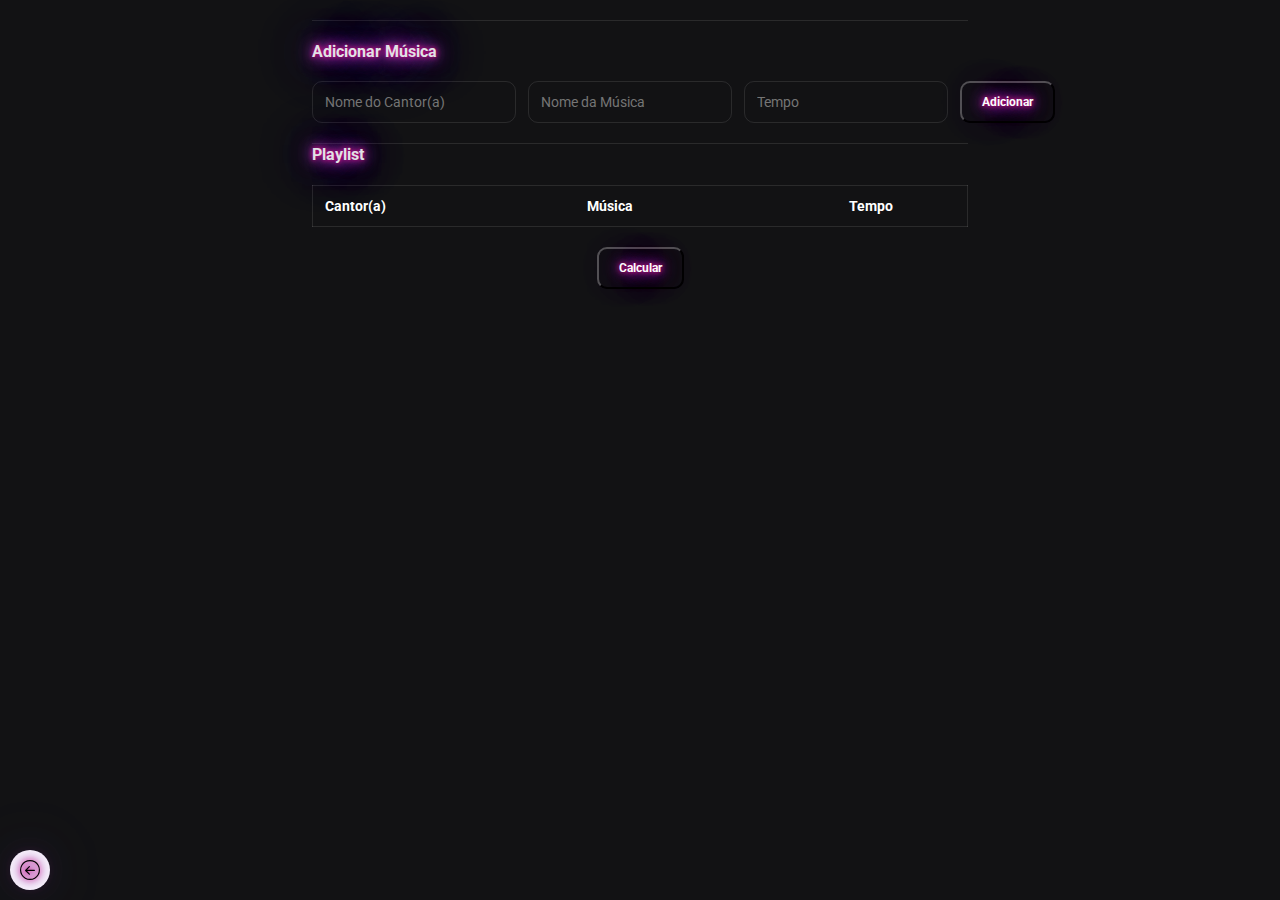
<file: index.html>
<!DOCTYPE html>
<html>

<head>
  <link rel="preconnect" href="https://fonts.googleapis.com">
  <link rel="preconnect" href="https://fonts.gstatic.com" crossorigin>
  <link href="https://fonts.googleapis.com/css2?family=Roboto:ital,wght@0,100;0,300;0,400;0,500;0,700;0,900;1,100;1,300;1,400;1,500;1,700;1,900&display=swap" rel="stylesheet">
  <title>PLAYLIST</title>
  <link href="https://cdn.jsdelivr.net/npm/bootstrap@5.3.3/dist/css/bootstrap.min.css" rel="stylesheet" integrity="sha384-QWTKZyjpPEjISv5WaRU9OFeRpok6YctnYmDr5pNlyT2bRjXh0JMhjY6hW+ALEwIH" crossorigin="anonymous">
  <link rel="stylesheet" href="https://cdn.jsdelivr.net/npm/bootstrap-icons@1.11.3/font/bootstrap-icons.min.css">
  <script>
    dayjs.locale('pt-br')
  </script>

  <script type="text/javascript" src="./index.js" defer=""></script>
  <link rel="stylesheet" href="index.css">
</head>

<body>
  

  <div class="container">

    <form onsubmit="adicionarMusica(event)">
      <fieldset>
        <legend>Adicionar Música</legend>
        <div>
          <div class="input-wrapper">
            <input type="text" placeholder="Nome do Cantor(a)" name="cantora" required>
          </div>
          <div class="input-wrapper">
            <input type="text" placeholder="Nome da Música" name="musica" required>
          </div>
          <div class="input-wrapper">
            <input type="number" placeholder="Tempo" name="tempo" required>
          </div>
          <button type="submit">Adicionar</button>
        </div>
      </fieldset>
    </form>

    <section class="playlist">
      <h2>Playlist</h2>

      <div>
        <table>
          <thead>
            <tr>
              <th>Cantor(a)</th>
              <th>Música</th>
              <th>Tempo</th>
            </tr>
          </thead>
          <tbody>
            
          </tbody>
        </table>
      </div>


      
      <div class="calcular-button">
        <button onclick="calcularTempoTotal()">Calcular</button>
        <p id="tempo-total"></p>
      </div>
    </section>


    <a href="pagina.html" class="button-left"><i class="bi bi-arrow-left-circle"></i></a>

  </div>
  <script src="./index.js"></script>

</body>
<script src="https://cdn.jsdelivr.net/npm/bootstrap@5.3.3/dist/js/bootstrap.bundle.min.js" integrity="sha384-YvpcrYf0tY3lHB60NNkmXc5s9fDVZLESaAA55NDzOxhy9GkcIdslK1eN7N6jIeHz" crossorigin="anonymous"></script>


</html>
</file>
<file: index.css>
* {
  margin: 0;
  padding: 0;
  box-sizing: border-box;
}


@media (max-wdth:992){
  .tempo,
  .submit{
    display: none;
  }
}
:root {
  --border: 1px solid #ffffff1a;
}

body,
table,
input,
button {
  font: 300 16px/140% 'Roboto', sans-serif;
}

body {
  background-color: #121214;
  color: #ffffff;
}

.container {
  max-width: 720px;
  margin: 0 auto;
  padding: 20px 32px;
  position: relative; 
}

header {
  padding: 20px 0;
}

form {
  border: var(--border);
  border-inline: none;
  padding: 20px 0;
}

fieldset {
  border: none;
}

fieldset>div {
  display: flex;
  gap: 12px;
}

.playlist table {
  width: 100%;
  border: 1px solid #ffffff1a;
  border-collapse: collapse;
  border-radius: 10px;
}

.input-wrapper {
  flex: 1;
  display: flex;
  align-items: center;
  gap: 12px;
  border: var(--border);
  border-radius: 10px;
  padding: 8px 12px;
  font: 400 14px/150% 'Roboto', sans-serif;
  color: #C4C4CC;
}

input {
  all: unset;
}

fieldset legend,
section h2 {
  font: 700 16px/140% 'Roboto', sans-serif;
  color: #E1E1E6;
  text-shadow: 0 0 5px #EF007E, 0 0 10px #8a0c9e, 0 0 15px #6d89dd,
  0 0 20px rgb(218, 13, 112), 0 0 40px rgb(137, 16, 224), 0 0 55px rgb(155, 224, 212),
  0 0 75px rgb(13, 22, 137);
  padding-bottom: 10px;
}

fieldset button {
  width: fit-content;
  background-color: transparent;
  border-radius: 10px;
  padding: 7px 20px;
  text-shadow: 0 0 5px #EF007E, 0 0 10px #8a0c9e, 0 0 15px #6d89dd,
  0 0 20px rgb(218, 13, 112), 0 0 40px rgb(137, 16, 224), 0 0 55px rgb(155, 224, 212),
  0 0 75px rgb(13, 22, 137);
  font: 700 12px/24px 'Roboto', sans-serif;
  color: #fafcfc;
  transition: background-color 0.1s, color 0.1s;
}

.lista-participantes {
  padding: 20px 0;
}

table {
  border-collapse: collapse;
}

table thead {
  font-size: 14px;
  line-height: 16px;
}

thead th,
tbody td {
  padding: 12px 16px;
}

tbody td {
  border-top: var(--border);
  font-size: 13px;
  line-height: 15px;
  color: #c4c4cc;
}

tbody td small {
  font-size: 12px;
  line-height: 16px;
}

tbody td button {
  all: unset;
  color: #9FF9CC;
}

tbody td button:hover {
  text-decoration: underline;
}

.playlist table {
  width: 100%;
}

.playlist th,
.playlist td {
  padding: 12px;
  text-align: left;
}

.playlist th:first-child,
.playlist td:first-child {
  width: 40%;
}

.playlist th:nth-child(2),
.playlist td:nth-child(2) {
  width: 40%;
}

.playlist th:nth-child(3),
.playlist td:nth-child(3) {
  width: 20%;
}

.calcular-button {
  margin-top: 20px;
  text-align: center;
}

.calcular-button button {
  width: fit-content;
  background-color: transparent;
  border-radius: 10px;
  padding: 7px 20px;
  text-shadow: 0 0 5px #EF007E, 0 0 10px #8a0c9e, 0 0 15px #6d89dd,
  0 0 20px rgb(218, 13, 112), 0 0 40px rgb(137, 16, 224), 0 0 55px rgb(155, 224, 212),
  0 0 75px rgb(13, 22, 137);
  font: 700 12px/24px 'Roboto', sans-serif;
  color: #fafcfc;
  transition: background-color 0.1s, color 0.1s;
}

.calcular-button button:hover {
  color: #eb91d8;
}

h1 {
  text-shadow: 0 0 5px #EF007E, 0 0 10px #8a0c9e, 0 0 15px #6d89dd,
  0 0 20px rgb(218, 13, 112), 0 0 40px rgb(137, 16, 224), 0 0 55px rgb(155, 224, 212),
  0 0 75px rgb(13, 22, 137);
}


.button-left{
  position: fixed;
  bottom: 10px;
  width: 40px;
  height: 40px;
  background-color: #ffffff;
  border: none;
  border-radius: 50%;
  color: #000000;
  font-size: 20px;
  text-align: center;
  line-height: 40px;
  text-decoration: none;
  text-shadow: 0 0 5px #EF007E, 0 0 10px #8a0c9e, 0 0 15px #6d89dd,
  0 0 20px rgb(218, 13, 112), 0 0 40px rgb(137, 16, 224), 0 0 55px rgb(155, 224, 212),
  0 0 75px rgb(13, 22, 137);
  z-index: 999; 
}

.button-left {
  left: 10px;
}
</file>
